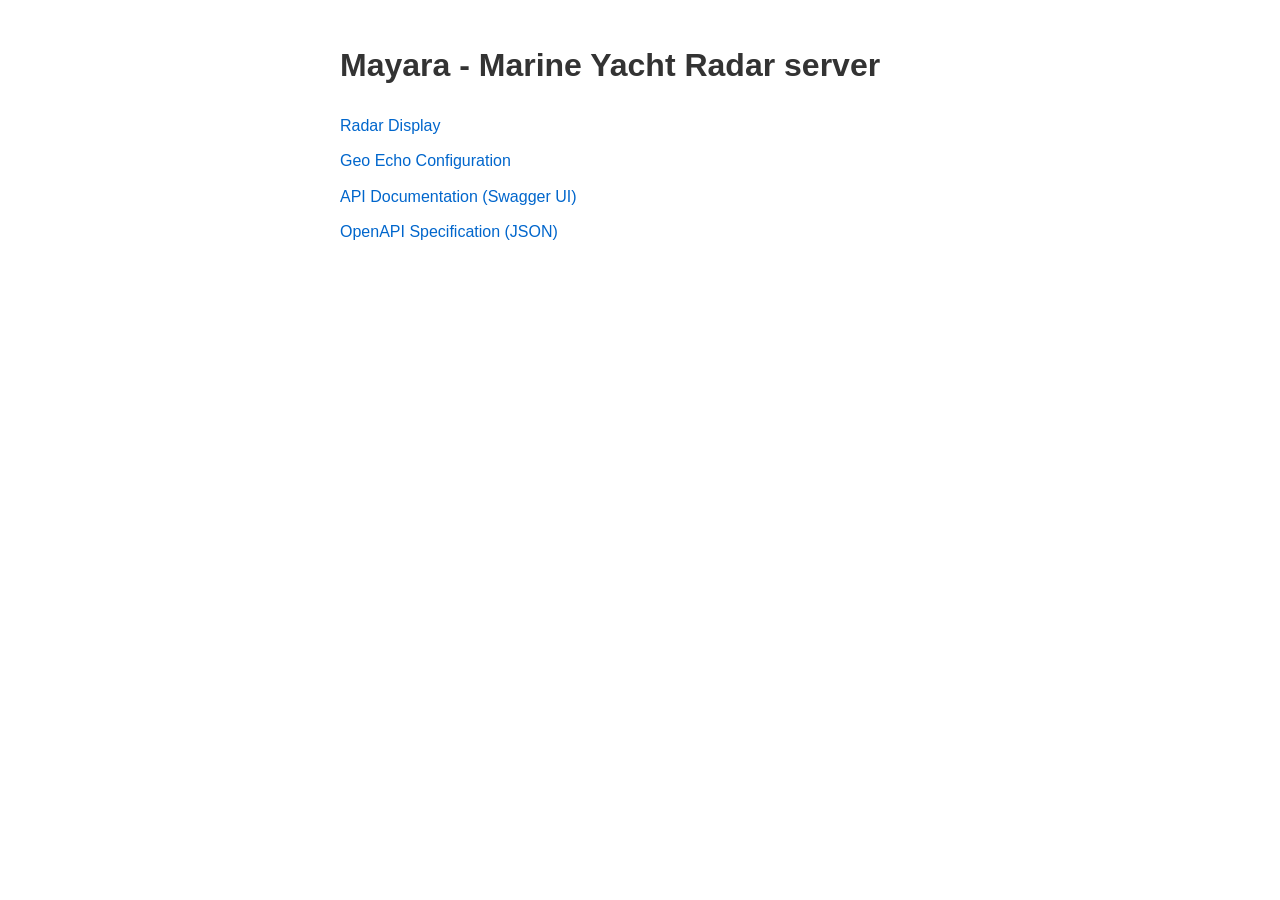
<file: web/index.html>
<!DOCTYPE html>
<html lang="en">
<head>
    <title>Mayara - Marine Yacht Radar server</title>
    <meta charset="utf-8" />
    <meta name="viewport" content="width=device-width, initial-scale=1" />
    <style>
        body {
            font-family: -apple-system, BlinkMacSystemFont, "Segoe UI", Roboto, Helvetica, Arial, sans-serif;
            max-width: 600px;
            margin: 40px auto;
            padding: 0 20px;
            line-height: 1.6;
        }
        h1 {
            color: #333;
        }
        ul {
            list-style: none;
            padding: 0;
        }
        li {
            margin: 10px 0;
        }
        a {
            color: #0066cc;
            text-decoration: none;
        }
        a:hover {
            text-decoration: underline;
        }
    </style>
</head>
<body>
    <h1>Mayara - Marine Yacht Radar server</h1>
    <ul>
        <li><a href="/gui/index.html">Radar Display</a></li>
        <li><a href="/config/index.html">Geo Echo Configuration</a></li>
        <li><a href="/swagger-ui/">API Documentation (Swagger UI)</a></li>
        <li><a href="/signalk/v2/api/vessels/self/radars/resources/openapi.json">OpenAPI Specification (JSON)</a></li>
    </ul>
</body>
</html>
</file>
